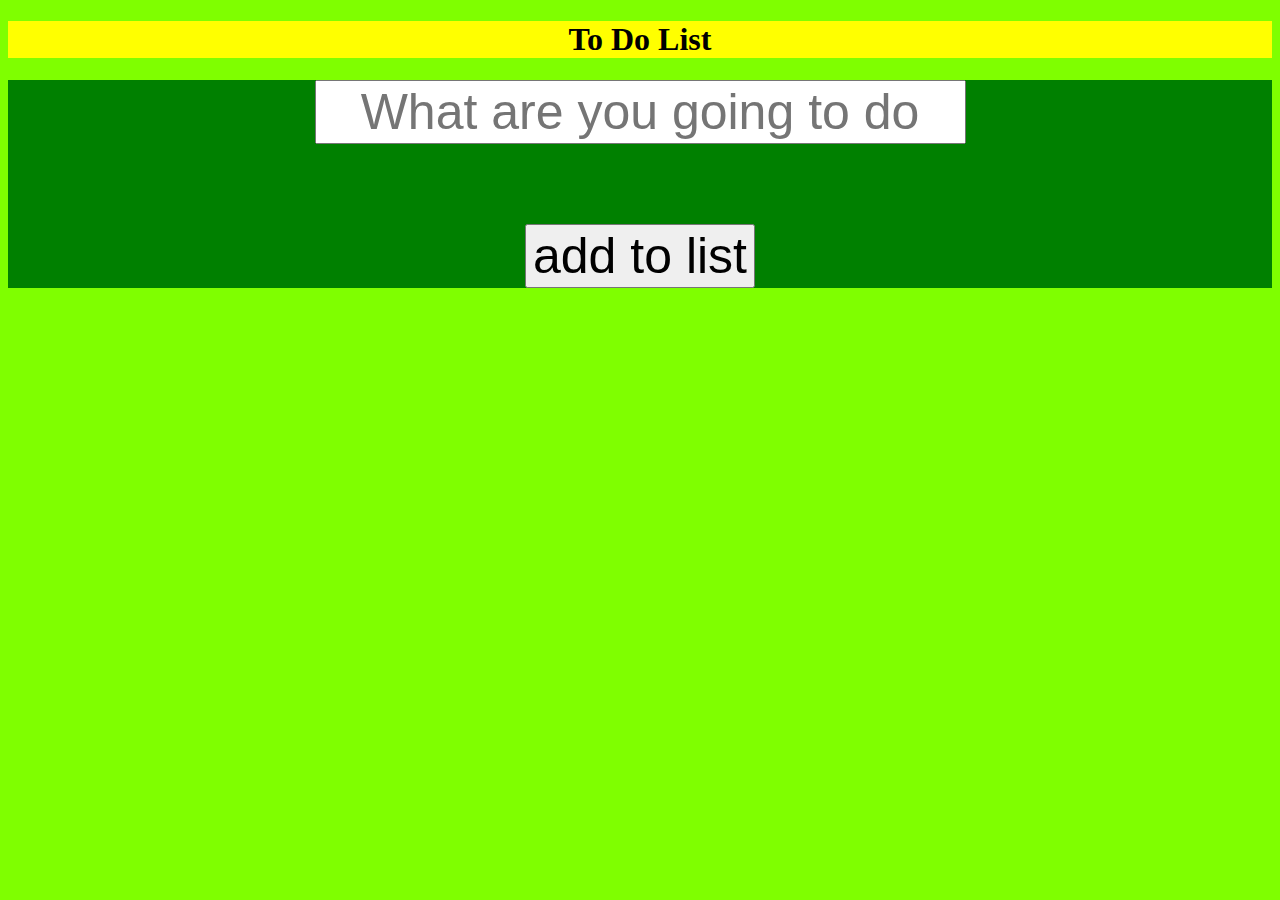
<file: wk1project/styleSheets/project week 1-2/index.html>
<!DOCTYPE html>
<html>
    <head>
        <meta charset = "UTF-8">
        <title> To Do List </title>
        <link rel = "stylesheet" href = "stylesheets/main.css"> 
    </head>
    <body>
        <h1> To Do List  </h1>
        <main>
            <div class = "TextBox">
            <input type = "text" id = "TextBox" placeholder= "What are you going to do">
            </div>
            <ul id = "toDo">
            </ul>
            <div class = "superButton">
                <button type = "button"  id = "superButton"> add to list </button>
            </div>
        </main>
    </body>
    <script src = "scripts/main.js"></script>
</html>
</file>
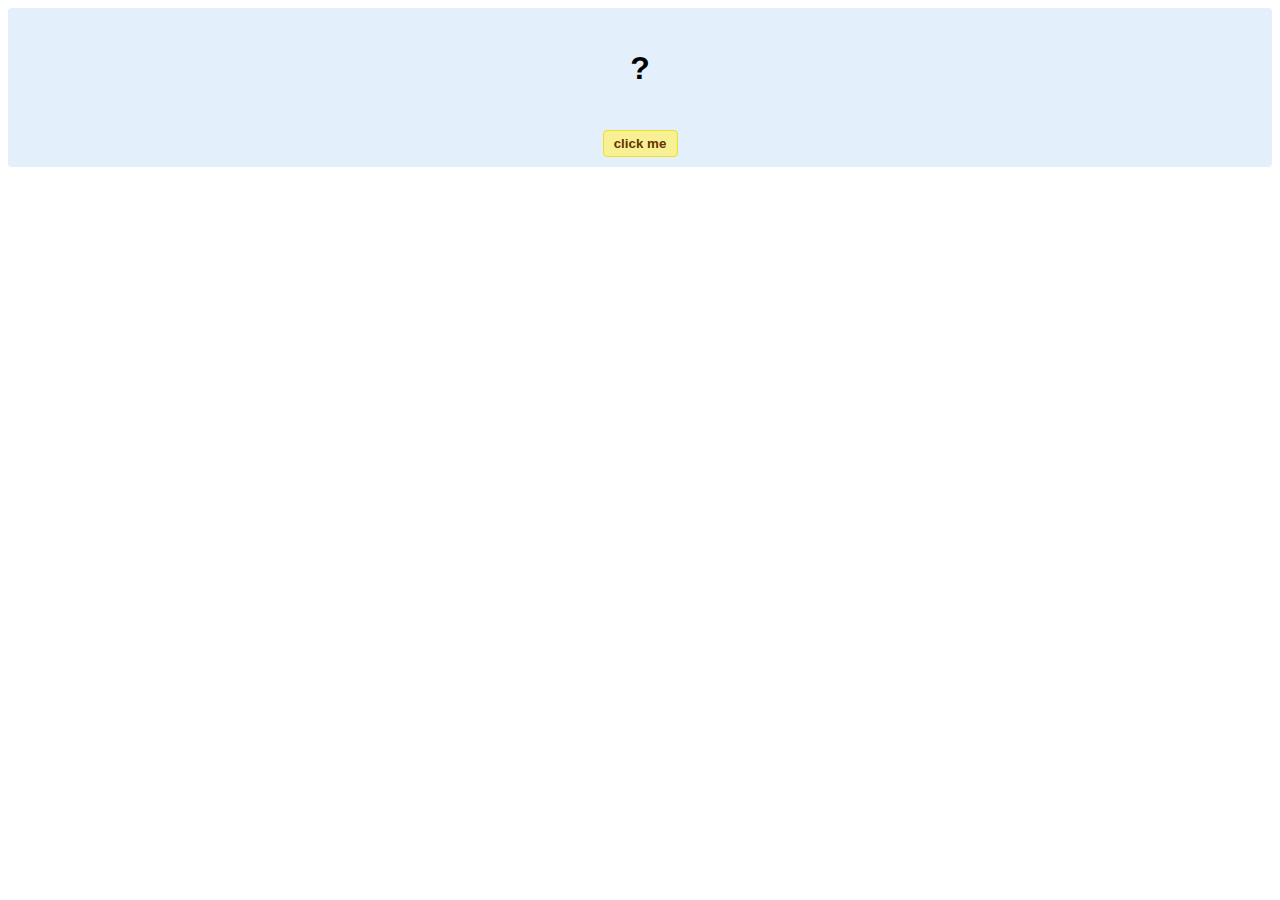
<file: hello-world.html>
<!DOCTYPE html>
<!-- HTML5 Hello world by kirupa - http://www.kirupa.com/html5/getting_your_feet_wet_html5_pg1.htm -->
<html lang="en-us">

<head>
<meta charset="utf-8">
<title>Hello...</title>
<style type="text/css">
#mainContent {
	font-family: Arial, Helvetica, sans-serif;
	font-size: xx-large;
	font-weight: bold;
	background-color: #E3F0FB;
	border-radius: 4px;
	padding: 10px;
	text-align: center;
}
.buttonStyle {
	border-radius: 4px;
	border: thin solid #F0E020;
	padding: 5px;
	background-color: #F8F094;
	font-family: "Segoe UI", Tahoma, Geneva, Verdana, sans-serif;
	font-weight: bold;
	color: #663300;
	width: 75px;
}

.buttonStyle:hover {
	border: thin solid #FFCC00;
	background-color: #FCF9D6;
	color: #996633;
	cursor: pointer;
}
.buttonStyle:active {
	border: thin solid #99CC00;
	background-color: #F5FFD2;
	color: #669900;
	cursor: pointer;
}

</style>
</head>

<body>
<div id="mainContent">
<p id="helloText">?</p>
<button id="clickButton" class="buttonStyle">click me</button>
</div>
<script> 
var myButton = document.getElementById("clickButton");
var myText = document.getElementById("helloText");

myButton.addEventListener('click', doSomething, false)

function doSomething() {
	myText.textContent = "hello, world!";
}
</script>

</body>
</html>
</file>
<file: wk1project/styleSheets/project week 1-2/stylesheets/main.css>
h1 {
    text-align: center;
    background-color: yellow;
    
}
main {
    background-color: green;
}
body {
    background-color: chartreuse;
    
}
.TextBox {
    text-align: center;
}
.superButton {
    text-align: center;
}
main button {
    font-size: 50px; 
}
main ul{
    text-align: center;
    list-style: none;
    padding: 0;
    font-size: 80px;
}
main li{
    margin: 0 auto;
    border: 12px solid red;
    transition-delay: .05s;
}
main li:hover{
    background-color: peru;
}
main input[type=text]{
    font-size: 50px;
    text-align: center;
}
input:focus::-webkit-input-placeholder {
    opacity: 0;
}
</file>
